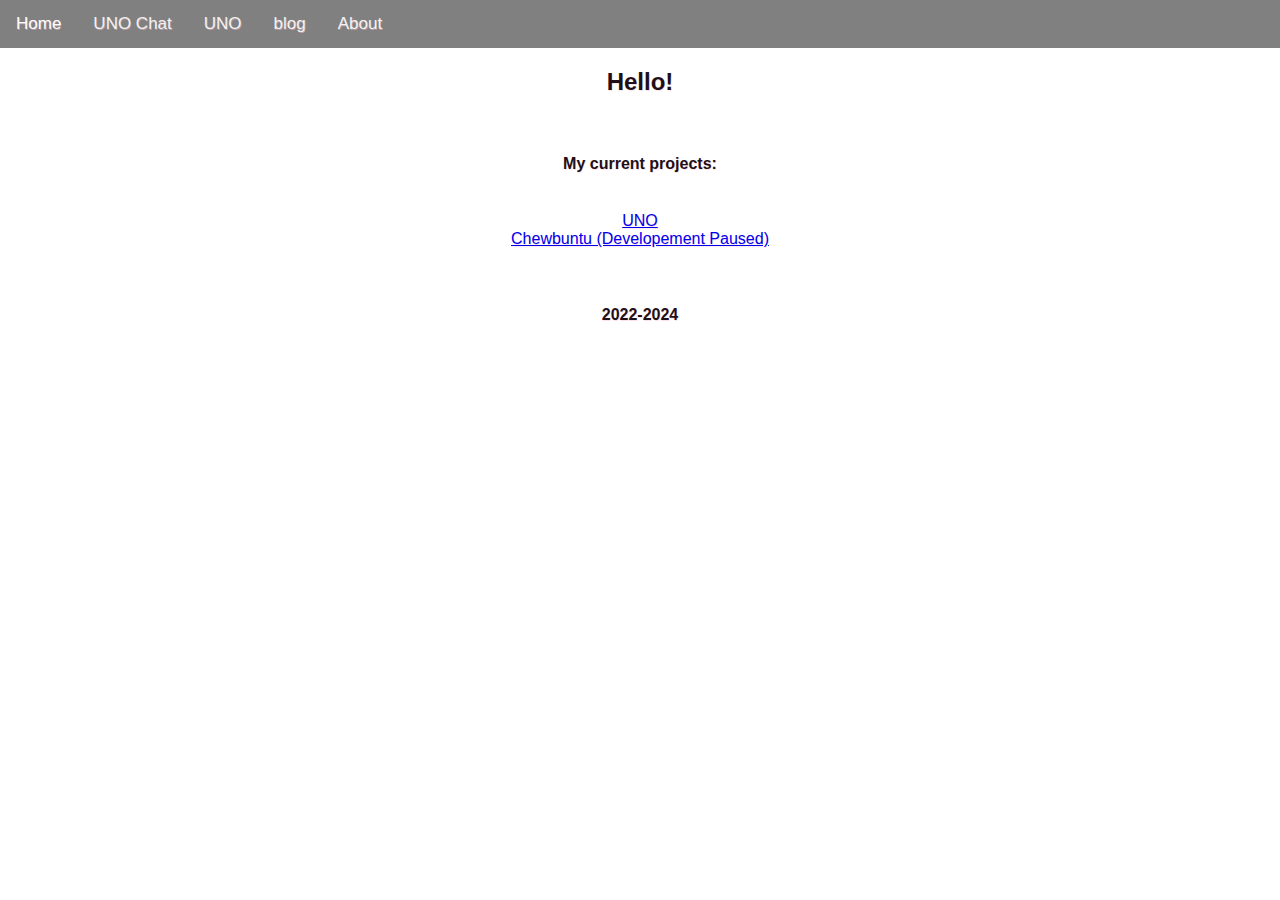
<file: index.html>
<!DOCTYPE html>
<html>
<head>
  <link href="/images/wika.png" rel="icon">
<meta name="viewport" content="width=device-width, initial-scale=1">
<title>wika's website</title>
<link rel="stylesheet" href="/stylenew.css">
</head>
<body>

<div class="topnav">
  <a class="active" href="/index.html">Home</a>
    <a href="uno-net.us.to/irc.html">UNO Chat</a>
  <a href="//uno-net.us.to">UNO</a>
     <a href="/blog">blog</a>
  <a href="/about.html">About</a>
</div>


  <h2>Hello!</h2><br>
  <h4>My current projects:</h4><br>
  <a href="//uno-net.us.to">UNO</a><br>
    <a href="/chewbuntu">Chewbuntu (Developement Paused)</a><br>
 


   <br><br>
  <h4>2022-2024</h4>

<iframe src="http://wika.polkan.org/friendads/1.html" name="ad" width="550px" height="95px" style="border: solid #ffffff;"></iframe>

  
</body>
</html>
</file>
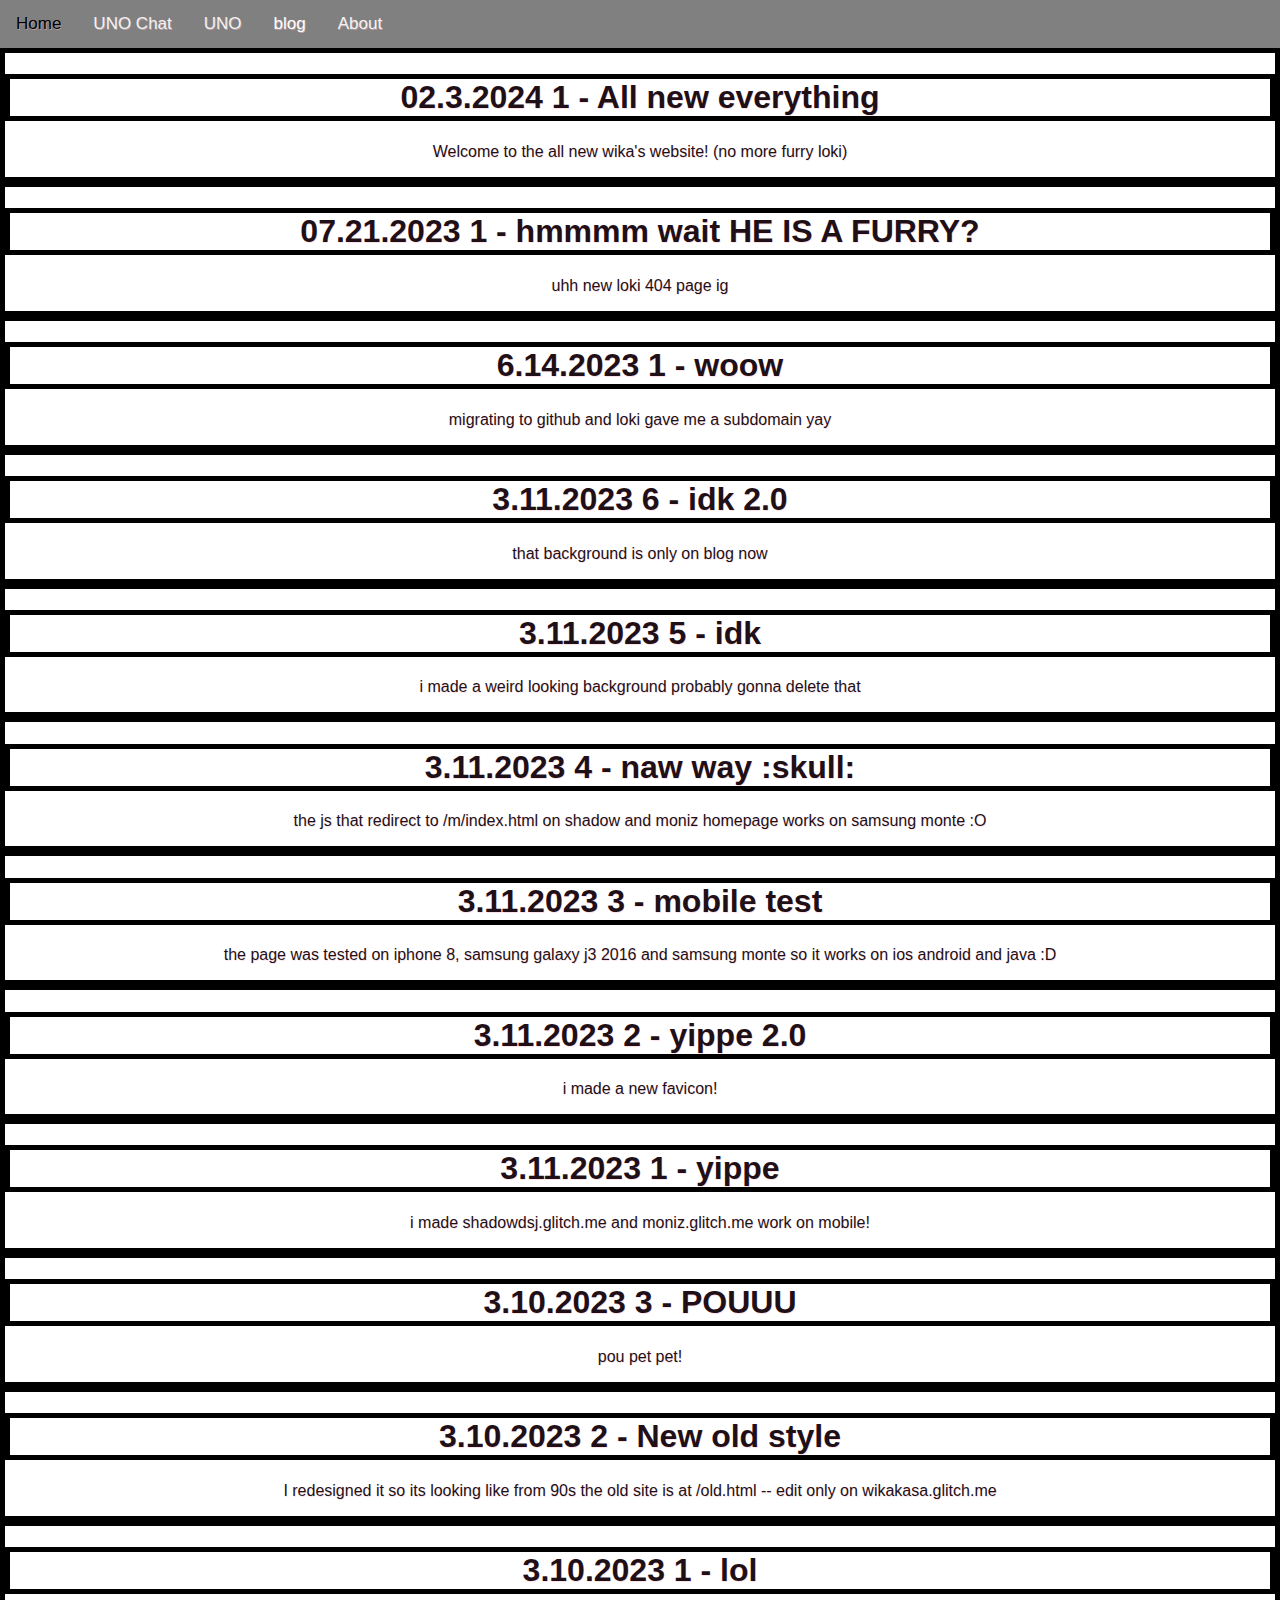
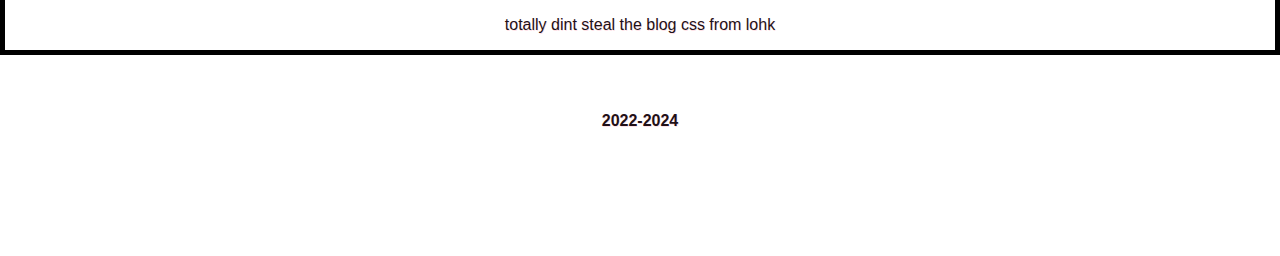
<file: blog/index.html>
<!DOCTYPE html>
<html>
<head>
  <link href="/images/wika.png" rel="icon">
<meta name="viewport" content="width=device-width, initial-scale=1">
<title>wika's website</title>
<link rel="stylesheet" href="/stylenew.css">
</head>
<body>

<div class="topnav">
  <a href="/index.html">Home</a>
    <a href="uno-net.us.to/irc.html">UNO Chat</a>
  <a href="//uno-net.us.to">UNO</a>
     <a class="active" href="/blog">blog</a>
  <a href="/about.html">About</a>
</div>


		  <body>
	<section>
		<h1>02.3.2024 1 - All new everything</h1>
		<p>Welcome to the all new wika's website! (no more furry loki)</p>
	</section>
</body>
	  
	  <body>
	<section>
		<h1>07.21.2023 1 - hmmmm wait HE IS A FURRY?</h1>
		<p>uhh new loki 404 page ig</p>
	</section>
</body>
	  
          <body>
	<section>
		<h1>6.14.2023 1 - woow</h1>
		<p>migrating to github and loki gave me a subdomain yay</p>
	</section>
</body>
     
	  <body>
	<section>
		<h1>3.11.2023 6 - idk 2.0</h1>
		<p>that background is only on blog now</p>
	</section>
</body>
    
      <body>
	<section>
		<h1>3.11.2023 5 - idk</h1>
		<p>i made a weird looking background probably gonna delete that</p>
	</section>
</body>
    
            <body>
	<section>
		<h1>3.11.2023 4 - naw way :skull:</h1>
		<p>the js that redirect to /m/index.html on shadow and moniz homepage works on samsung monte :O</p>
	</section>
</body>
    
             <body>
	<section>
		<h1>3.11.2023 3 - mobile test</h1>
		<p>the page was tested on iphone 8, samsung galaxy j3 2016 and samsung monte so it works on ios android and java :D</p>
	</section>
</body>
    
         <body>
	<section>
		<h1>3.11.2023 2 - yippe 2.0</h1>
		<p>i made a new favicon!</p>
	</section>
</body>
    
     <body>
	<section>
		<h1>3.11.2023 1 - yippe</h1>
		<p>i made shadowdsj.glitch.me and moniz.glitch.me work on mobile!</p>
	</section>
</body>
    
      <body>
	<section>
		<h1>3.10.2023 3 - POUUU</h1>
		<p>pou pet pet!</p>
	</section>
</body>
    
<body>
	<section>
		<h1>3.10.2023 2 - New old style</h1>
		<p>I redesigned it so its looking like from 90s the old site is at /old.html -- edit only on wikakasa.glitch.me</p>
	</section>
</body>
    
  <body>
	<section>
		<h1>3.10.2023 1 - lol</h1>
		<p>totally dint steal the blog css from lohk</p>
	</section>
</body>


   <br><br>
  <h4>2022-2024</h4>

<iframe src="http://wika.polkan.org/friendads/1.html" name="ad" width="550px" height="95px" style="border: solid #ffffff;"></iframe>

  
</body>
</html>
</file>
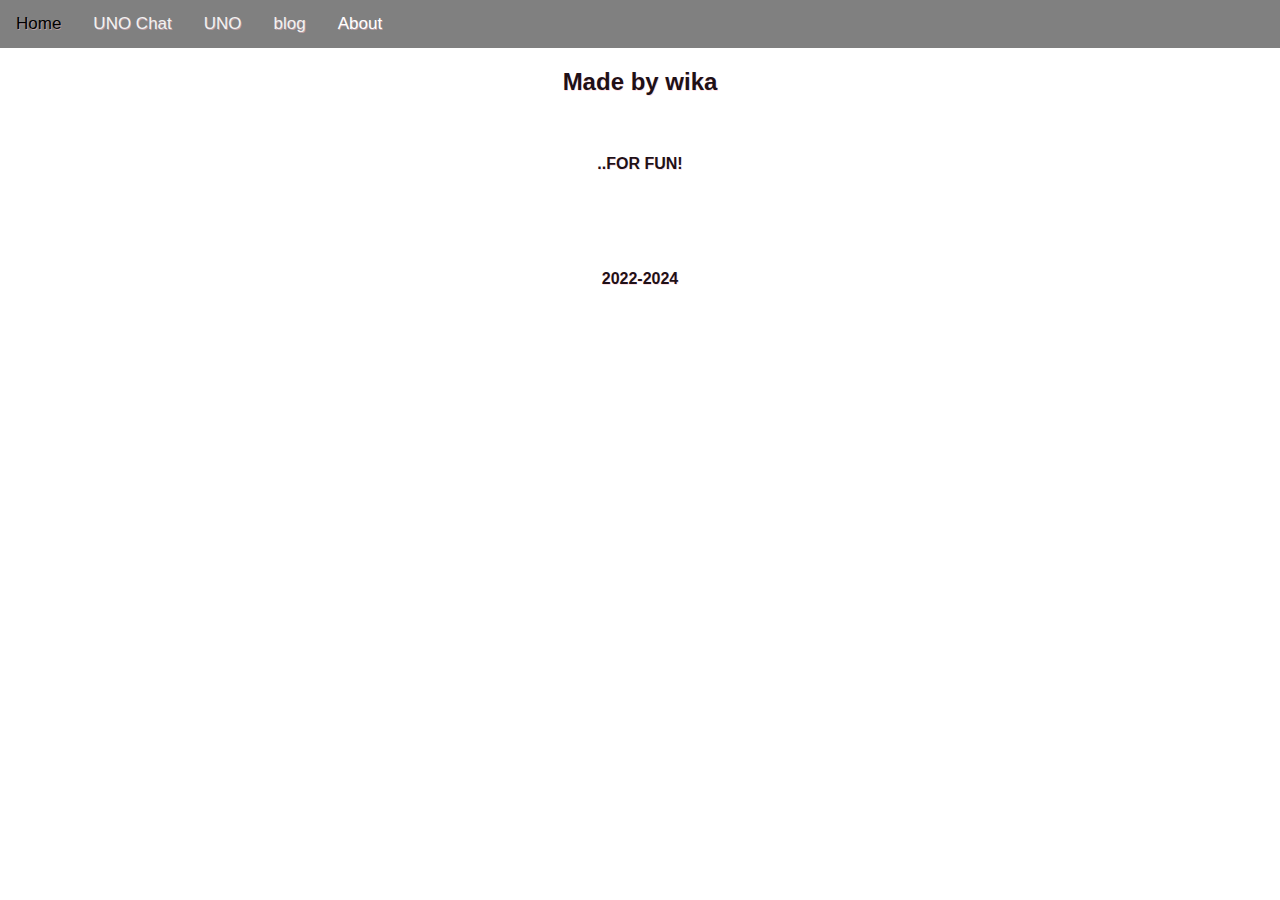
<file: about.html>
<!DOCTYPE html>
<html>
<head>
  <link href="/images/wika.png" rel="icon">
<meta name="viewport" content="width=device-width, initial-scale=1">
<title>wika's website</title>
<link rel="stylesheet" href="/stylenew.css">
</head>
<body>

<div class="topnav">
  <a href="/index.html">Home</a>
    <a href="uno-net.us.to/irc.html">UNO Chat</a>
  <a href="//uno-net.us.to">UNO</a>
   <a href="/blog">blog</a>
  <a class="active" href="/about.html">About</a>
</div>


  <h2>Made by wika</h2><br>
  <h4>..FOR FUN!</h4><br>

  
 


   <br><br>
  <h4>2022-2024</h4>

  <iframe src="http://wika.polkan.org/friendads/1.html" name="ad" width="550px" height="95px" style="border: solid #ffffff;"></iframe>

  
</body>
</html>
</file>
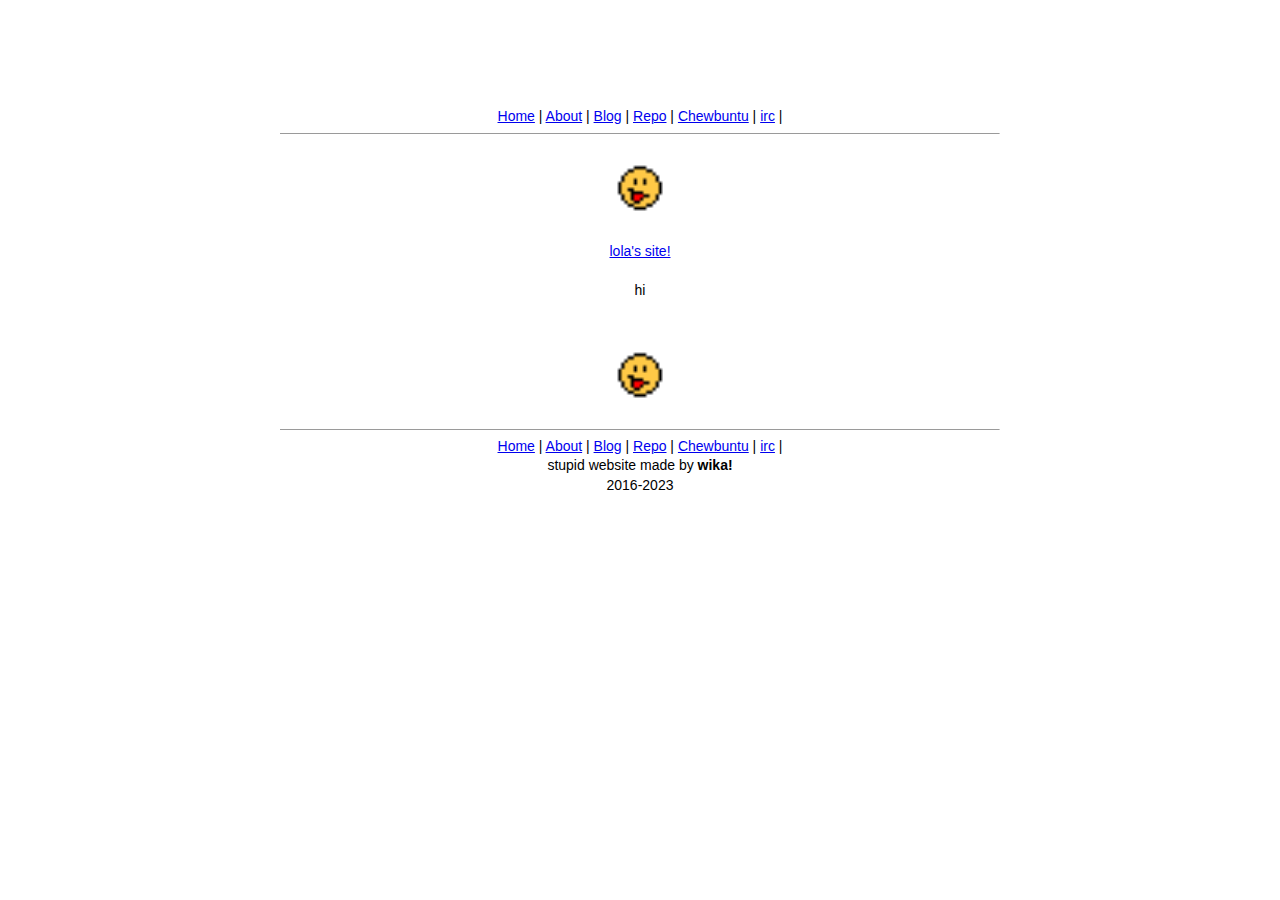
<file: oldindex.html>
<!DOCTYPE HTML PUBLIC "-//W3C//DTD HTML 4.01//EN" "http://www.w3.org/TR/html4/strict.dtd">

<html>

<head>
	<meta http-equiv="Content-Type" content="text/html; charset=utf-8">
	<meta http-equiv="Content-Language" content="pl">
	<meta name="keywords" content="wika, uwu, arch, nya, linux">
	<meta name="description" content="Wika's epik webpage">
	<meta name="viewport" content="width=device-width, initial-scale=1.0">
	<link rel="stylesheet" href="style.css" type="text/css" media="screen">
	<link rel="shortcut icon" href="http://cdn.glitch.global/35fb64ff-8913-4db1-8782-aa50742d9eda/favicon.bmp?v=1678526146722">
	<title>Wika's webpage</title>
</head>

<body>

	<center>
<iframe src="http://wika.polkan.org/friendads/1.html" name="ad" width="550px" height="95px" style="border: solid #ffffff;"></iframe>
	
<div id="strona">
		<div id="header">
		<center>
	<a href="/">Home</a> |
			<a href="/about">About</a> |
			<a href="/blog">Blog</a> |
			<a href="/repo">Repo</a> |
			<a href="http://wika.polkan.org/chewbuntu/">Chewbuntu</a> |
			<a href="/irc">irc</a> |
			<br>
			<hr size=1>
		</center>
	</div>
	<center>
	<div id="posty">
		<p><img style="display: block; margin-left: auto; margin-right: auto;" src="Images/awesome face.gif" alt="wika" width="50" height="50" /></p>
		<a href="http://www.polkan.org/">lola's site!</a><br>
		
		<br>hi</br>
		<br>

		<p><img style="display: block; margin-left: auto; margin-right: auto;" src="Images/awesome face.gif" alt="bk" width="50" height="50" /></p>
		
			<div id="footer">
		<center>
		<hr size=1>
			<a href="/">Home</a> |
			<a href="/about">About</a> |
			<a href="/blog">Blog</a> |
			<a href="/repo">Repo</a> |
			<a href="http://wika.polkan.org/chewbuntu/">Chewbuntu</a> |
			<a href="/irc">irc</a> |
		<br>
		stupid website made by <b>wika!</b></center>
		<center>2016-2023</center>
		<br><br>
	</div>
	
	</dir>
</dir>
</body>
</html>
</file>
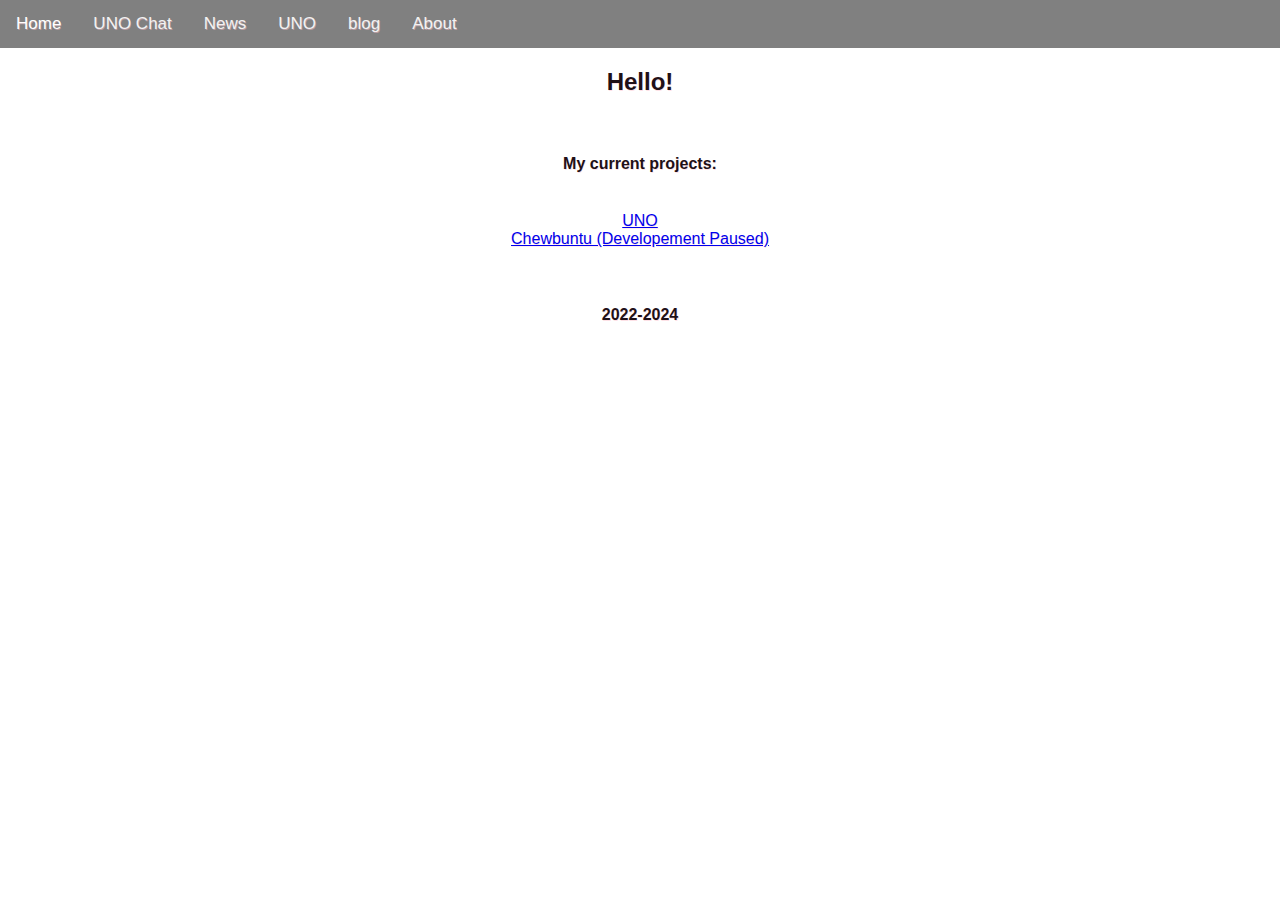
<file: test2.html>
<!DOCTYPE html>
<html>
<head>
  <link href="/images/wika.png" rel="icon">
<meta name="viewport" content="width=device-width, initial-scale=1">
<title>wika's website</title>
<link rel="stylesheet" href="/stylenew.css">
</head>
<body>

<div class="topnav">
  <a class="active" href="/index.html">Home</a>
    <a href="uno-net.us.to/irc.html">UNO Chat</a>
  <a href="//wika.polkan.org/chewbuntu">News</a>
  <a href="//uno-net.us.to">UNO</a>
     <a href="/blog">blog</a>
  <a href="/about.html">About</a>
</div>


  <h2>Hello!</h2><br>
  <h4>My current projects:</h4><br>
  <a href="//uno-net.us.to">UNO</a><br>
    <a href="/chewbuntu">Chewbuntu (Developement Paused)</a><br>
 


   <br><br>
  <h4>2022-2024</h4>

<iframe src="http://wika.polkan.org/friendads/1.html" name="ad" width="550px" height="95px" style="border: solid #ffffff;"></iframe>

  
</body>
</html>
</file>
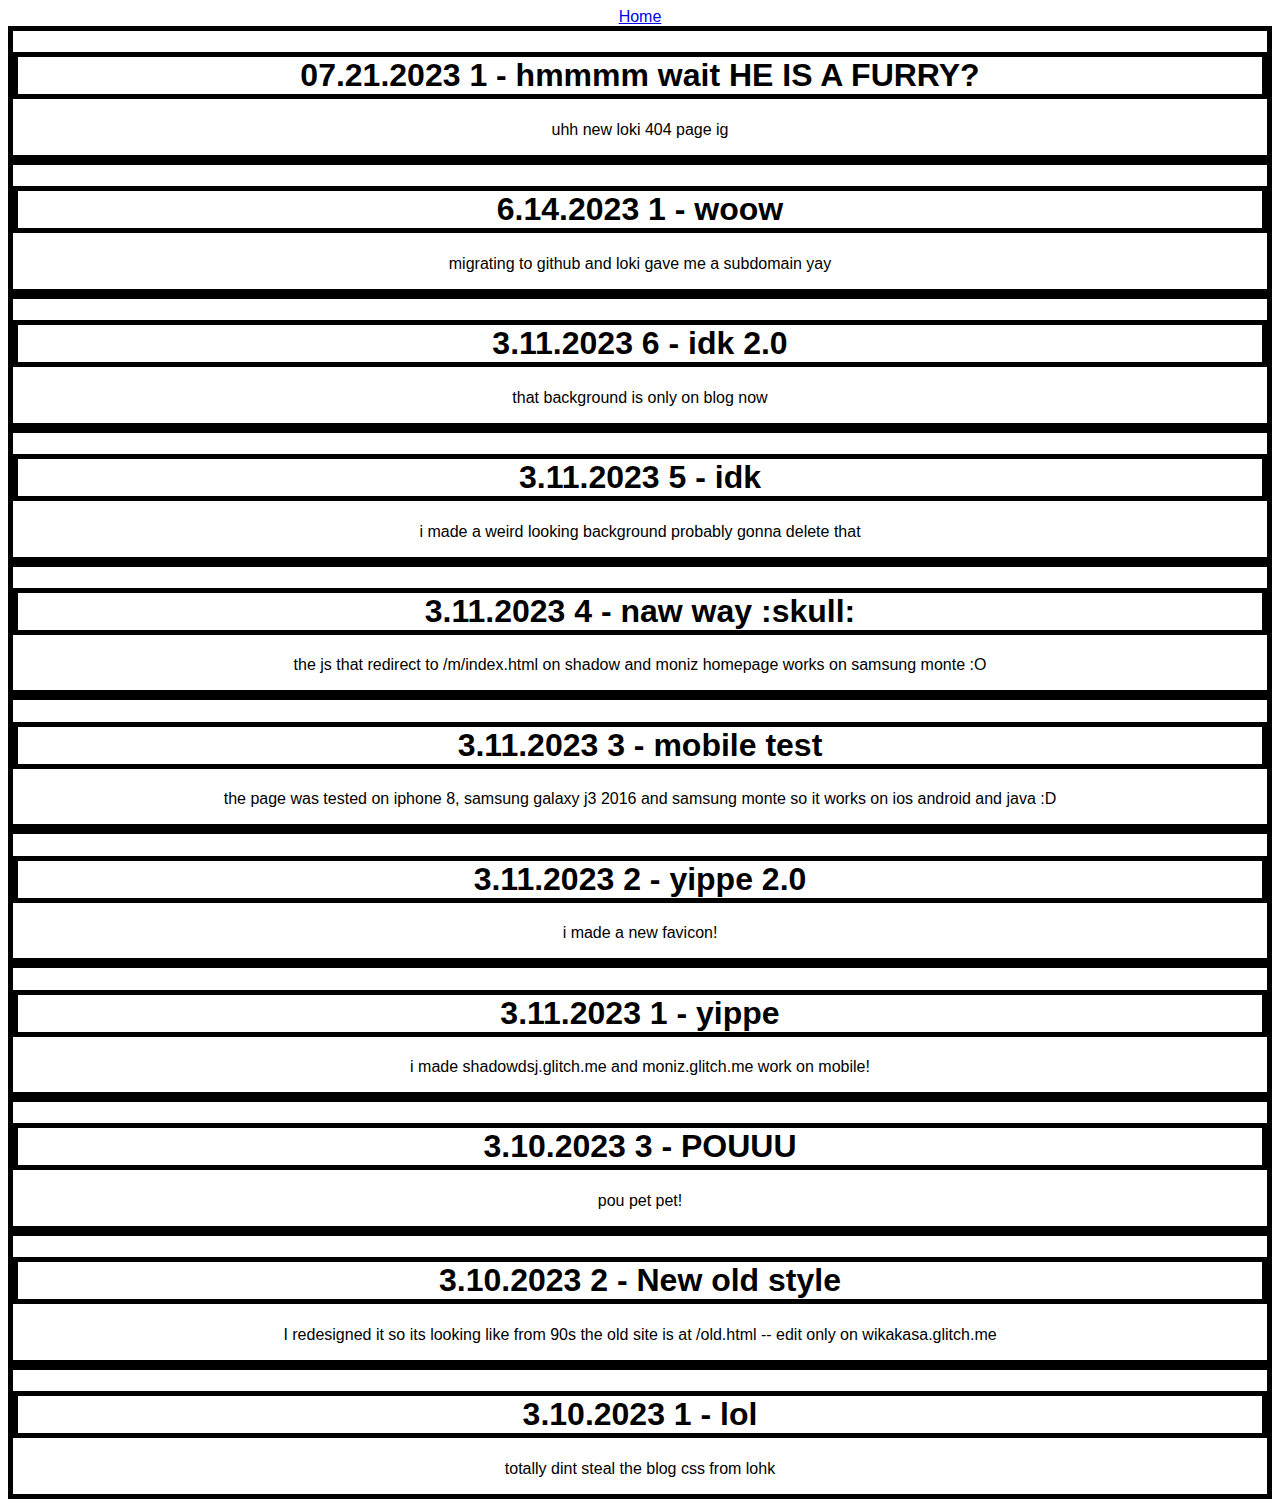
<file: blog/old.html>
<!DOCTYPE html>
<html lang="en">
<head>
<meta charset="utf-8" />
  <meta name="viewport" content="width=device-width, initial-scale=1, maximum-scale=1, minimum-scale=1, user-scalable=no, minimal-ui">
  <link rel="icon" href="http://cdn.glitch.global/35fb64ff-8913-4db1-8782-aa50742d9eda/favicon.bmp?v=1678526146722"/>
  
<title>Blog</title>
  <link rel="stylesheet" href="/blog/style.css" type="text/css"/>
</head>
  <body><center>
  <a href="/">Home</a><br/>

          <body>
	<section>
		<h1>07.21.2023 1 - hmmmm wait HE IS A FURRY?</h1>
		<p>uhh new loki 404 page ig</p>
	</section>
</body>
	  
          <body>
	<section>
		<h1>6.14.2023 1 - woow</h1>
		<p>migrating to github and loki gave me a subdomain yay</p>
	</section>
</body>
     
	  <body>
	<section>
		<h1>3.11.2023 6 - idk 2.0</h1>
		<p>that background is only on blog now</p>
	</section>
</body>
    
      <body>
	<section>
		<h1>3.11.2023 5 - idk</h1>
		<p>i made a weird looking background probably gonna delete that</p>
	</section>
</body>
    
            <body>
	<section>
		<h1>3.11.2023 4 - naw way :skull:</h1>
		<p>the js that redirect to /m/index.html on shadow and moniz homepage works on samsung monte :O</p>
	</section>
</body>
    
             <body>
	<section>
		<h1>3.11.2023 3 - mobile test</h1>
		<p>the page was tested on iphone 8, samsung galaxy j3 2016 and samsung monte so it works on ios android and java :D</p>
	</section>
</body>
    
         <body>
	<section>
		<h1>3.11.2023 2 - yippe 2.0</h1>
		<p>i made a new favicon!</p>
	</section>
</body>
    
     <body>
	<section>
		<h1>3.11.2023 1 - yippe</h1>
		<p>i made shadowdsj.glitch.me and moniz.glitch.me work on mobile!</p>
	</section>
</body>
    
      <body>
	<section>
		<h1>3.10.2023 3 - POUUU</h1>
		<p>pou pet pet!</p>
	</section>
</body>
    
<body>
	<section>
		<h1>3.10.2023 2 - New old style</h1>
		<p>I redesigned it so its looking like from 90s the old site is at /old.html -- edit only on wikakasa.glitch.me</p>
	</section>
</body>
    
  <body>
	<section>
		<h1>3.10.2023 1 - lol</h1>
		<p>totally dint steal the blog css from lohk</p>
	</section>
</body>

</html>
</file>
<file: stylenew.css>
body {
  margin: 0;
  font-family: Arial, Helvetica, sans-serif;
}

.topnav {
  overflow: hidden;
  background-color: gray;
  background-image: url('http://uno-net.us.to/asset/shine3.png');
}

.topnav a {
  float: left;
  color: #f2f2f2;
  text-align: center;
  padding: 14px 16px;
  text-decoration: none;
  font-size: 17px;
}

.topnav a:hover {
  background-image: url('http://uno-net.us.to/asset/shine-purple2-short.png');
  color: black;
}

.topnav a.active {
 background-image: url('http://uno-net.us.to/asset/shine-purple-short.png');
  color: white;
}













 /* Container holding the image and the text */
.container {
  position: relative;
  text-align: center;
  color: black;
}

/* Bottom left text */
.bottom-left {
  position: absolute;
  bottom: 8px;
  left: 16px;
}

/* Top left text */
.top-left {
  position: absolute;
  top: 8px;
  left: 16px;
}

/* Top right text */
.top-right {
  position: absolute;
  top: 8px;
  right: 16px;
}

/* Bottom right text */
.bottom-right {
  position: absolute;
  bottom: 8px;
  right: 16px;
}

/* Centered text */
.centered {
  position: absolute;
  top: 50%;
  left: 50%;
  transform: translate(-50%, -50%);
} 

body {
    text-align: center;
    color: #1f1017;
    text-shadow: 0.5pt 0.5pt #fbbfcb77;
  background-image: url("//cdn.glitch.global/be99f798-dffd-4332-91b6-185f5e91c3cc/bg.png?v=1702977383308");
  font-family: -apple-system, BlinkMacSystemFont, "Segoe UI", Roboto, Oxygen,
    Ubuntu, Cantarell, "Open Sans", "Helvetica Neue", sans-serif;
}
a {
  color: ;
}
code {
  color: #FFFF00;
}
.gcse-search {
  font-family: -apple-system, BlinkMacSystemFont, "Segoe UI", Roboto, Oxygen,
    Ubuntu, Cantarell, "Open Sans", "Helvetica Neue", sans-serif;
}
section {
  border: black 5px solid;
  display: block;
}
section h1 {
  border: black 5px solid;
}
hr {

}


body {
  background-image: url('//cdn.glitch.global/be99f798-dffd-4332-91b6-185f5e91c3cc/bg.png?v=1702977383308');
}





/* Three image containers (use 25% for four, and 50% for two, etc) */
.column {
  float: left;
  width: 48%;
  padding: 5px;
}

/* Clear floats after image containers */
.row::after {
  content: "";
  clear: both;
  display: table;
}
</file>
<file: style.css>
body {
	font-family: helvetica, arial, sans-serif;
	max-width: 720px;
	font-size: 14px;
	padding-left: 15px;
	padding-right: 15px;
	margin: auto;
	line-height: 1.4;
	background: white;
}

#header {
	font-family: helvetica, arial, sans-serif;
	margin: auto;
}

.strona {
	text-align: center; 
	margin: auto;
}

.posty {
	text-align: left;
}

.photo {
	max-width: 850px; !important
}

img {
	padding-top:15px;
	padding-bottom: 15px;
	max-width: 100%;
}

/*.logo {
	padding: 0px; !important
}*/
</file>
<file: blog/style.css>
body {
   background-color: white;
  font-family: -apple-system, BlinkMacSystemFont, "Segoe UI", Roboto, Oxygen,
    Ubuntu, Cantarell, "Open Sans", "Helvetica Neue", sans-serif;
}
a {
  color: ;
}
code {
  background-color: #010101;
  color: #FFFF00;
}
.gcse-search {
  font-family: -apple-system, BlinkMacSystemFont, "Segoe UI", Roboto, Oxygen,
    Ubuntu, Cantarell, "Open Sans", "Helvetica Neue", sans-serif;
}
section {
  background-color: white;
  border: black 5px solid;
  display: block;
}
section h1 {
  background-color: white;
  border: black 5px solid;
}
hr {
  background-color: white;
}


body {
  background-image: url('http://cdn.glitch.global/35fb64ff-8913-4db1-8782-aa50742d9eda/bg1.bmp?v=1678535687961');
}
</file>
